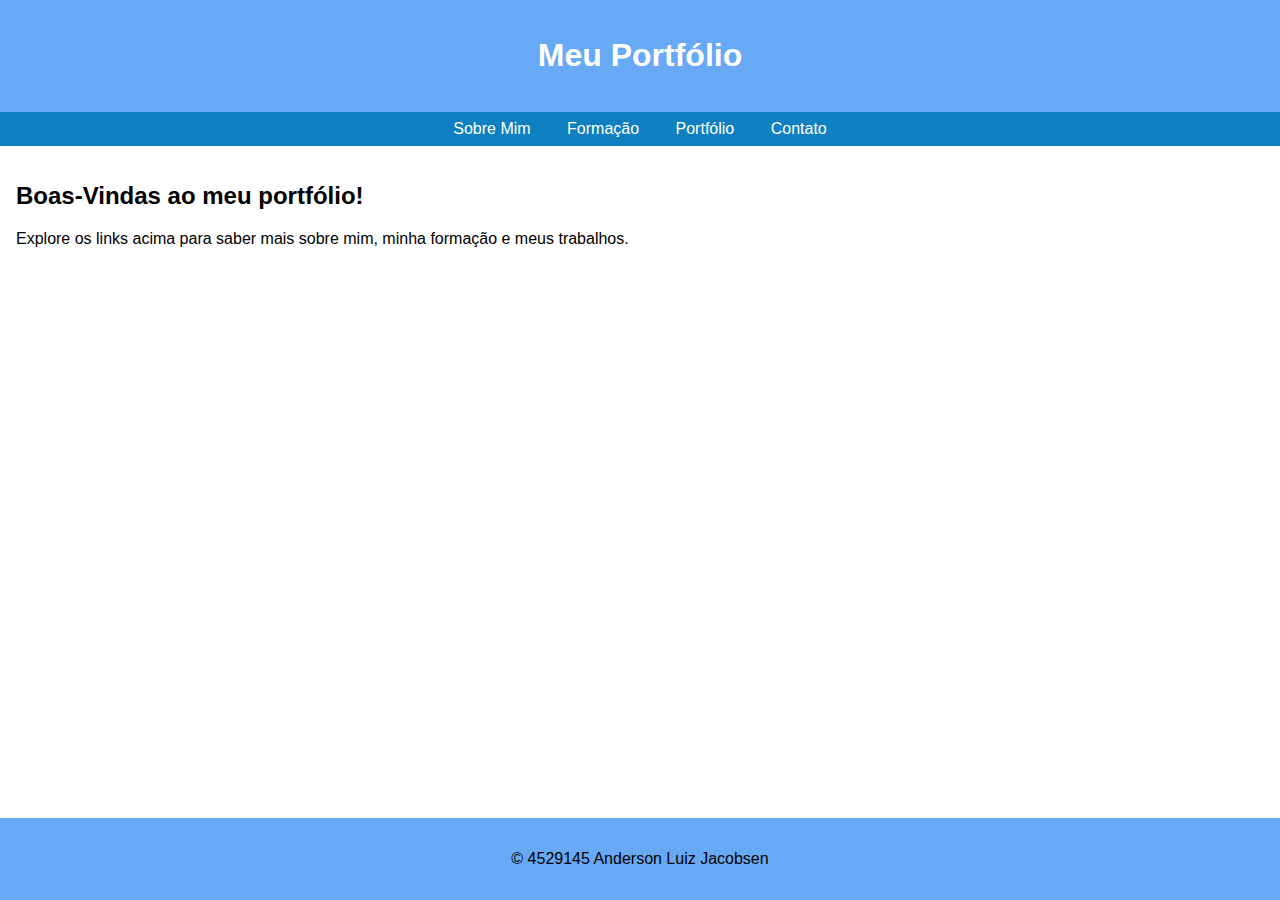
<file: index.html>
<!DOCTYPE html 5>
<html lang="pt-BR">
  <head>
    <meta charset="UTF-8" />
    <meta name="viewport" content="width=device-width, initial-scale=1.0" />
    <title>Meu Portfólio</title>
    <link rel="stylesheet" href="styles.css" />
  </head>
  <body>
    <header>
      <h1>Meu Portfólio</h1>
    </header>
    <nav>
      <a href="sobre.html">Sobre Mim</a>
      <a href="formacao.html">Formação</a>
      <a href="portfolio.html">Portfólio</a>
      <a href="contato.html">Contato</a>
    </nav>
    <main>
      <h2>Boas-Vindas ao meu portfólio!</h2>
      <p>
        Explore os links acima para saber mais sobre mim, minha formação e meus
        trabalhos.
      </p>
    </main>
    <footer>
      <p>&copy; 4529145 Anderson Luiz Jacobsen</p>
    </footer>
  </body>
</html>
</file>
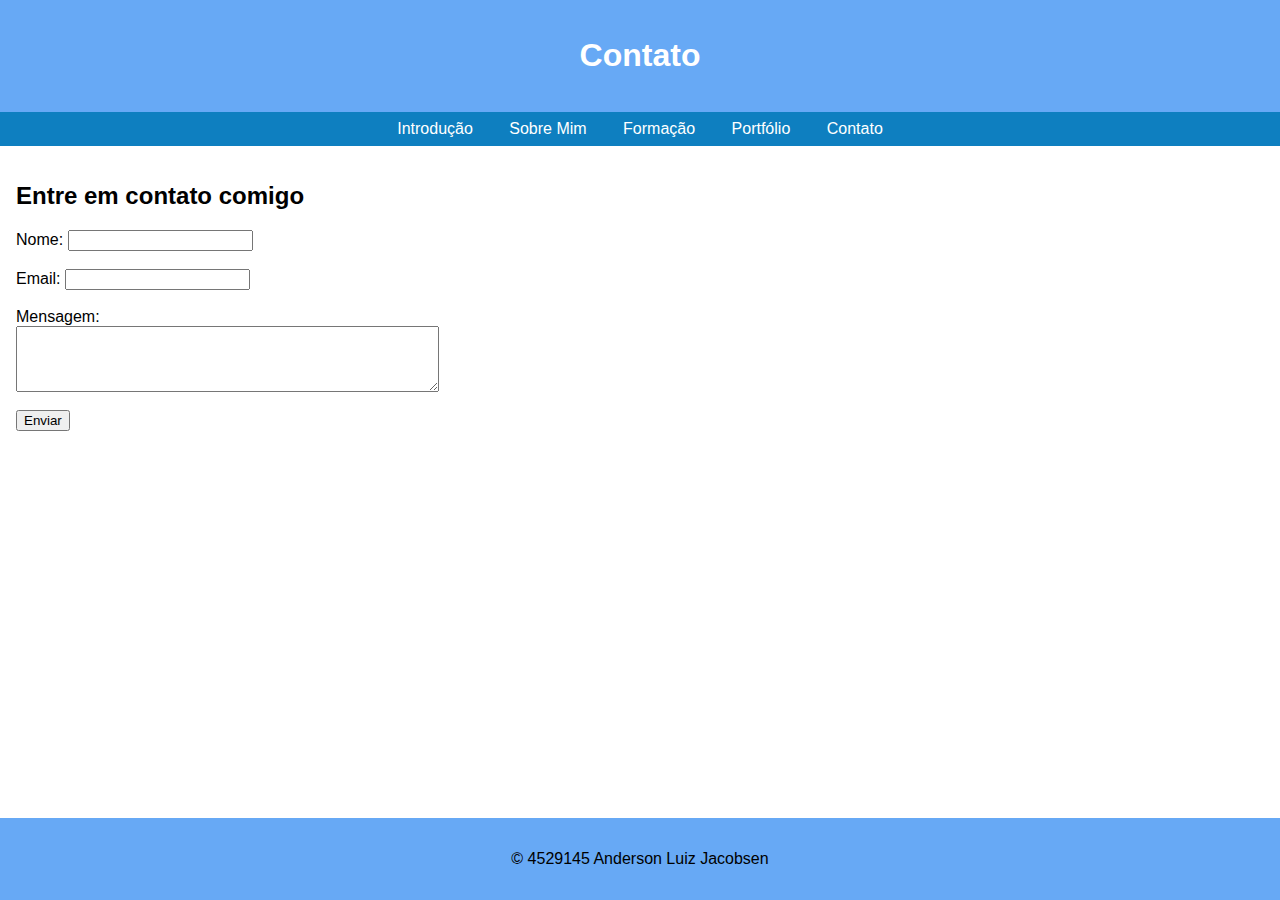
<file: contato.html>
<!DOCTYPE html 5>
<html lang="pt-BR">
  <head>
    <meta charset="UTF-8" />
    <meta name="viewport" content="width=device-width, initial-scale=1.0" />
    <title>Contato</title>
    <link rel="stylesheet" href="styles.css" />
  </head>
  <body>
    <header>
      <h1>Contato</h1>
    </header>
    <nav>
      <a href="index.html">Introdução</a>
      <a href="sobre.html">Sobre Mim</a>
      <a href="formacao.html">Formação</a>
      <a href="portfolio.html">Portfólio</a>
      <a href="contato.html">Contato</a>
    </nav>
    <main>
      <h2>Entre em contato comigo</h2>
      <form>
        <label for="nome">Nome:</label>
        <input type="text" id="nome" name="nome" /><br /><br />
        <label for="email">Email:</label>
        <input type="email" id="email" name="email" /><br /><br />
        <label for="mensagem">Mensagem:</label><br />
        <textarea id="mensagem" name="mensagem" rows="4" cols="50"></textarea
        ><br /><br />
        <input type="submit" value="Enviar" />
      </form>
    </main>
    <footer>
      <p>&copy; 4529145 Anderson Luiz Jacobsen</p>
    </footer>
  </body>
</html>
</file>
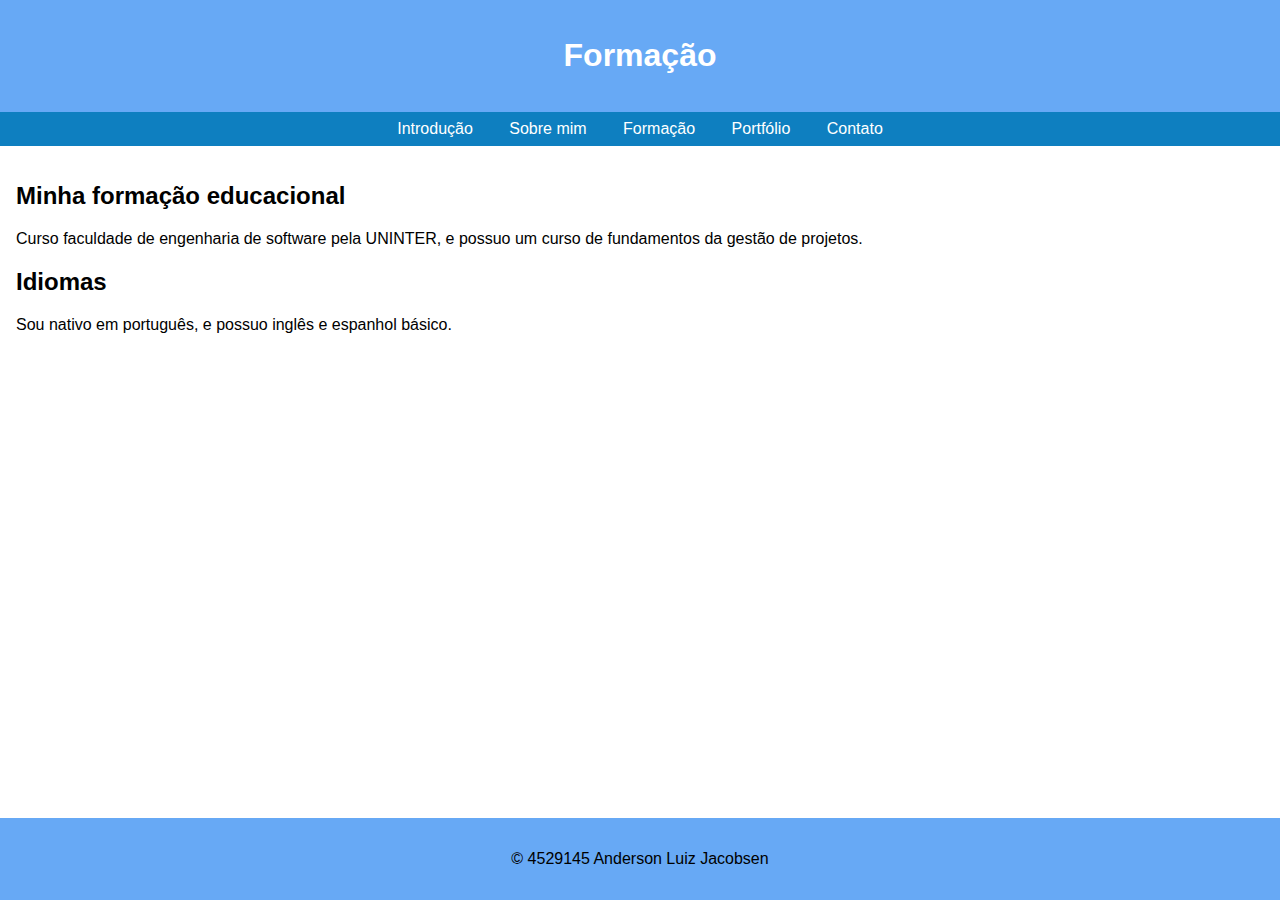
<file: formacao.html>
<!DOCTYPE html 5>
<html lang="pt-BR">
  <head>
    <meta charset="UTF-8" />
    <meta name="viewport" content="width=device-width, initial-scale=1.0" />
    <title>Formação</title>
    <link rel="stylesheet" href="styles.css" />
  </head>
  <body>
    <header>
      <h1>Formação</h1>
    </header>
    <nav>
      <a href="index.html">Introdução</a>
      <a href="sobre.html">Sobre mim</a>
      <a href="formacao.html">Formação</a>
      <a href="portfolio.html">Portfólio</a>
      <a href="contato.html">Contato</a>
    </nav>
    <main>
      <h2>Minha formação educacional</h2>
      <p>
        Curso faculdade de engenharia de software pela UNINTER, e possuo um
        curso de fundamentos da gestão de projetos.
      </p>
      <h2>Idiomas</h2>
      <p>Sou nativo em português, e possuo inglês e espanhol básico.</p>
    </main>
    <footer>
      <p>&copy; 4529145 Anderson Luiz Jacobsen</p>
    </footer>
  </body>
</html>
</file>
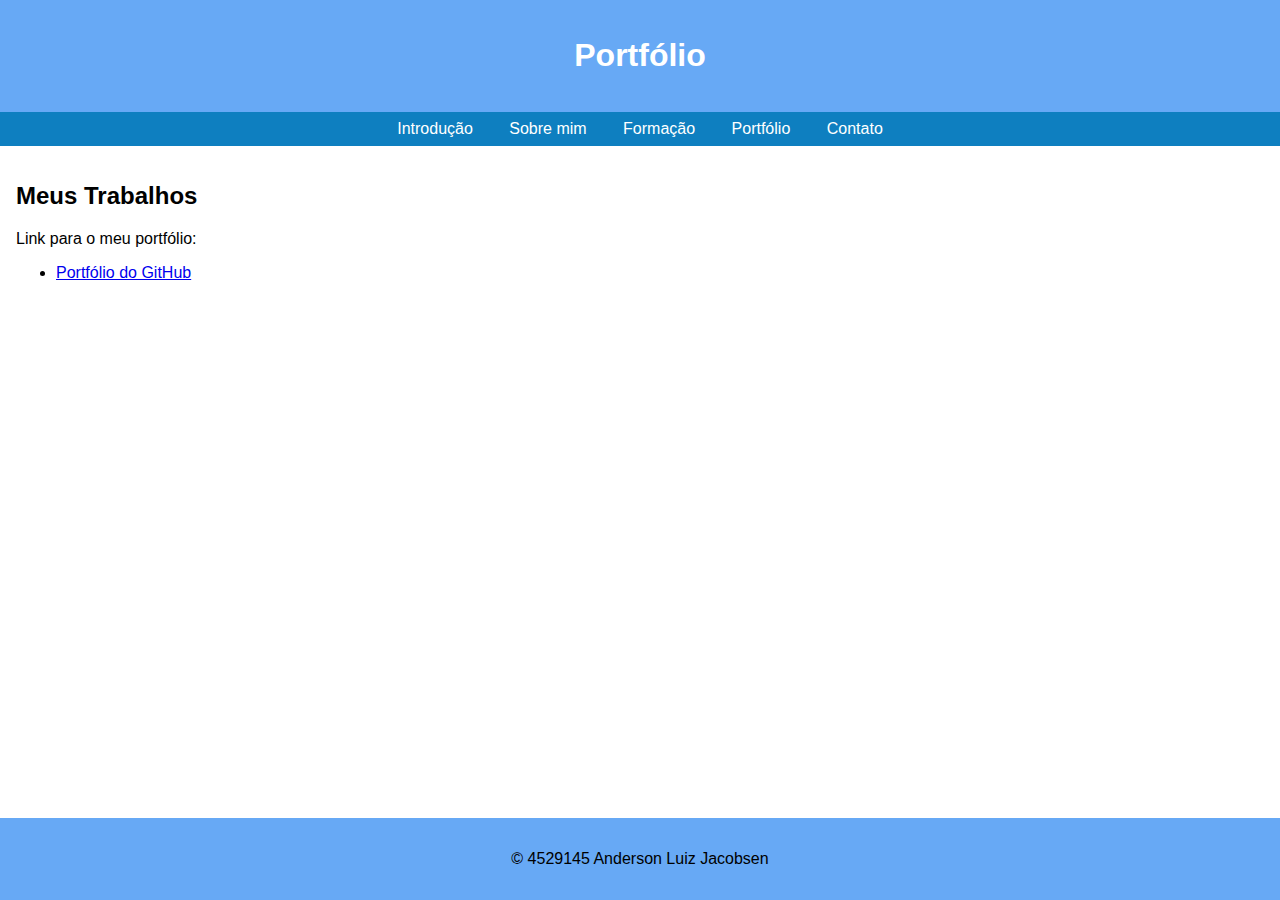
<file: portfolio.html>
<!DOCTYPE html 5>
<html lang="pt-BR">
  <head>
    <meta charset="UTF-8" />
    <meta name="viewport" content="width=device-width, initial-scale=1.0" />
    <title>Portfólio</title>
    <link rel="stylesheet" href="styles.css" />
  </head>
  <body>
    <header>
      <h1>Portfólio</h1>
    </header>
    <nav>
      <a href="index.html">Introdução</a>
      <a href="sobre.html">Sobre mim</a>
      <a href="formacao.html">Formação</a>
      <a href="portfolio.html">Portfólio</a>
      <a href="contato.html">Contato</a>
    </nav>
    <main>
      <h2>Meus Trabalhos</h2>
      <p>Link para o meu portfólio:</p>
      <ul>
        <li>
          <a
            href="https://github.com/andersonjacobsen?tab=overview&from=2024-07-01&to=2024-07-31"
            target="_blank"
            >Portfólio do GitHub</a
          >
        </li>
      </ul>
    </main>
    <footer>
      <p>&copy; 4529145 Anderson Luiz Jacobsen</p>
    </footer>
  </body>
</html>
</file>
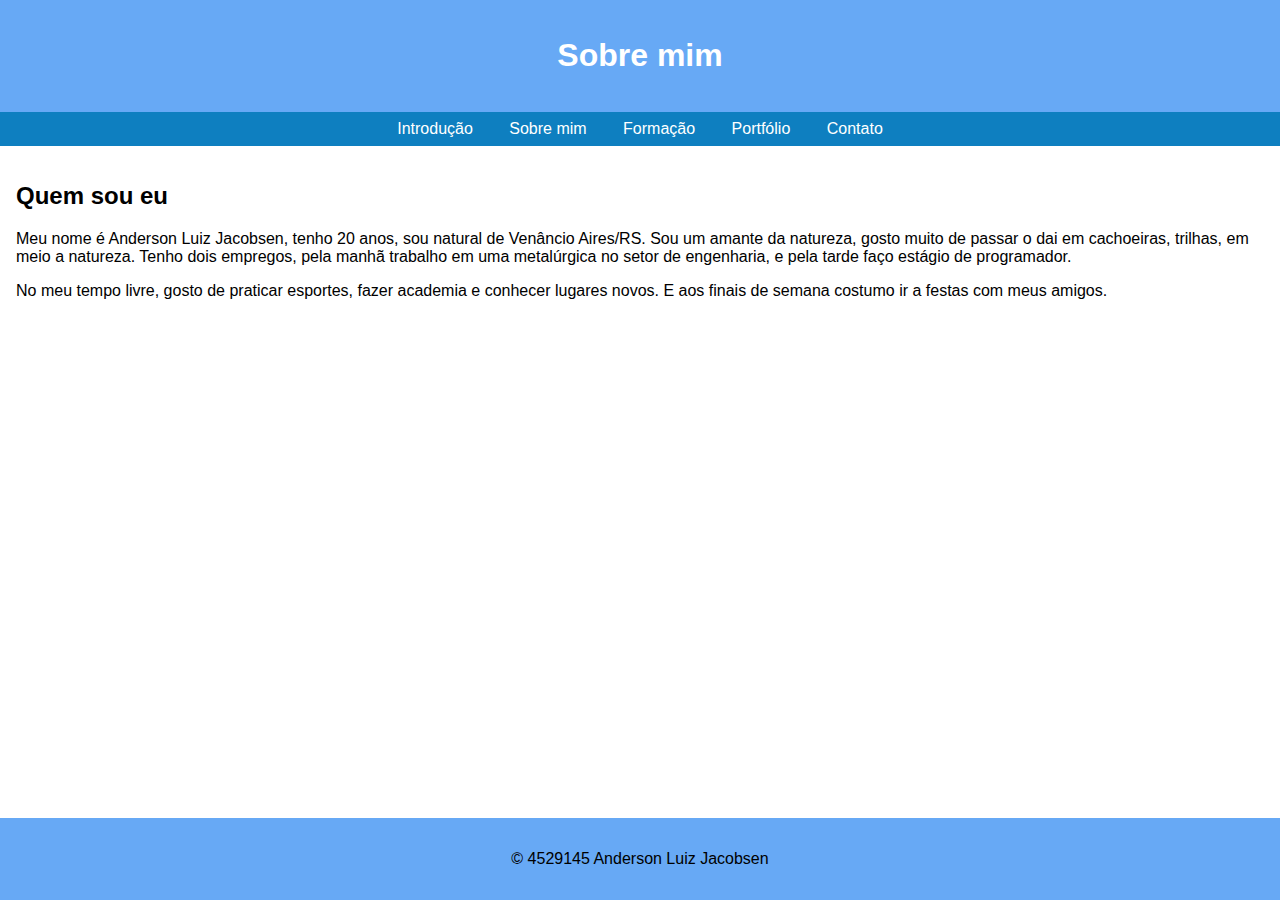
<file: sobre.html>
<!DOCTYPE html 5>
<html lang="pt-BR">
  <head>
    <meta charset="UTF-8" />
    <meta name="viewport" content="width=device-width, initial-scale=1.0" />
    <title>Sobre Mim</title>
    <link rel="stylesheet" href="styles.css" />
  </head>
  <body>
    <header>
      <h1>Sobre mim</h1>
    </header>
    <nav>
      <a href="index.html">Introdução</a>
      <a href="sobre.html">Sobre mim</a>
      <a href="formacao.html">Formação</a>
      <a href="portfolio.html">Portfólio</a>
      <a href="contato.html">Contato</a>
    </nav>
    <main>
      <h2>Quem sou eu</h2>
      <p>
        Meu nome é Anderson Luiz Jacobsen, tenho 20 anos, sou natural de
        Venâncio Aires/RS. Sou um amante da natureza, gosto muito de passar o
        dai em cachoeiras, trilhas, em meio a natureza. Tenho dois empregos,
        pela manhã trabalho em uma metalúrgica no setor de engenharia, e pela
        tarde faço estágio de programador.
      </p>
      <p>
        No meu tempo livre, gosto de praticar esportes, fazer academia e
        conhecer lugares novos. E aos finais de semana costumo ir a festas com
        meus amigos.
      </p>
    </main>
    <footer>
      <p>&copy; 4529145 Anderson Luiz Jacobsen</p>
    </footer>
  </body>
</html>
</file>
<file: styles.css>
body {
    font-family: Arial, sans-serif;
    margin: 0;
    padding: 0;
}

header {
    background-color: #67a9f5;
    color: white;
    padding: 1rem 0;
    text-align: center;
}

nav {
    background-color: #0e7fc0;
    padding: 0.5rem 0;
    text-align: center;
}

nav a {
    color: white;
    margin: 0 1rem;
    text-decoration: none;
}

nav a:hover {
    text-decoration: underline;
}

main {
    padding: 1rem;
}

footer {
    background-color: #67a9f5;
    color: rgb(0, 0, 0);
    text-align: center;
    padding: 1rem 0;
    position: fixed;
    width: 100%;
    bottom: 0;
}
</file>
